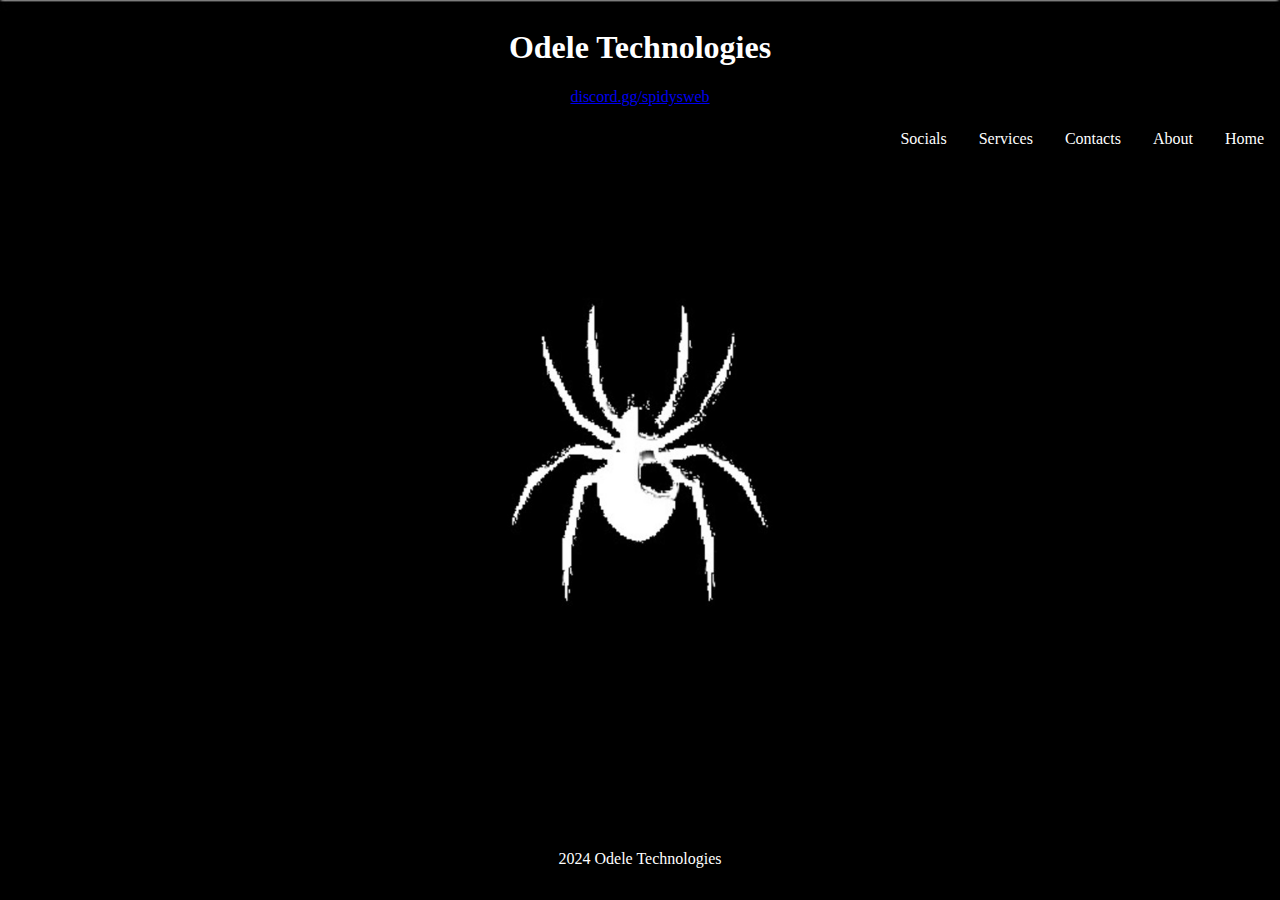
<file: index.html>
<!DOCTYPE html>
<html lang="en">
<head>
    <link rel="icon" type="image/x-icon" href="favicon.ico">
    <link rel="stylesheet" href="odeletechstyle.css">
    <title>Home</title>
</head>
<body>
    
    <div id="loadani">

    </div>
    
    <header>
        <h1>Odele Technologies</h1>
        <a href="https://discord.gg/UBRwnPTfUR">discord.gg/spidysweb</a>

    </header>

    <div class="navbar">
        <a href="/">Home</a>
        <a href="/about">About</a>
        <a href="/contacts">Contacts</a>
        <a href="/services">Services</a>
        <a href="/socials">Socials</a>
    </div>
    
    <footer>
        <p>2024 Odele Technologies</p>
    </footer>

    <script>
        var loader = document.getElementById('loadani');

        window.addEventListener("load", function(){
            loader.style.display = "none"


        }
        
    </script>

</body>
</html>
</file>
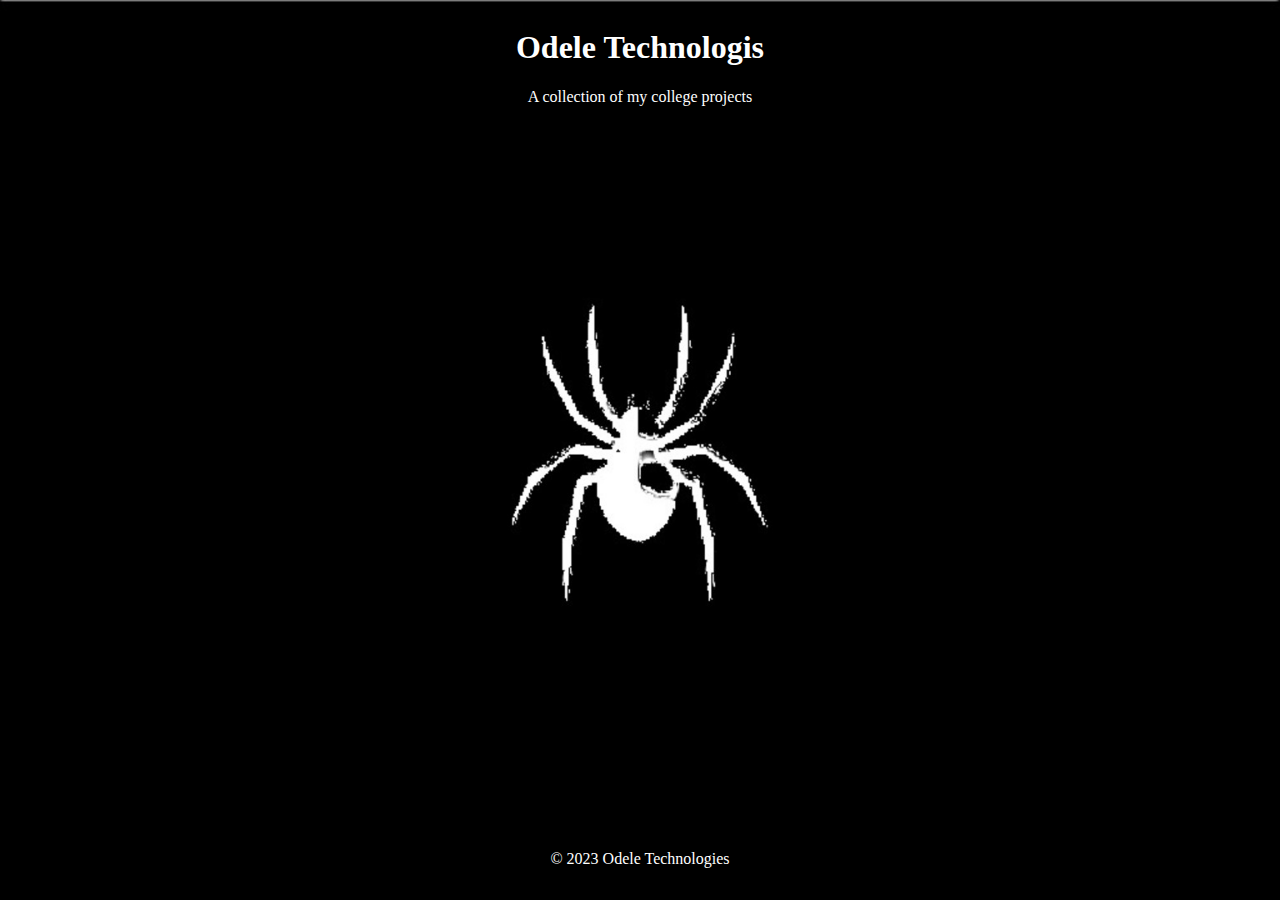
<file: odeletech.html>
<!DOCTYPE html>
<html lang="en">
<head>
    <link rel="stylesheet" href="odeletechstyle.css">
    <meta charset="UTF-8">
    <meta name="viewport" content="width=device-width, initial-scale=1.0">
    <title>My Project Portfolio</title>
</head>
<body>
    <header>
        <h1>Odele Technologis</h1>
        <p>A collection of my college projects</p>
    </header>

    

    <footer>
        <p>&copy; 2023 Odele Technologies</p>
    </footer>
</body>
</html>
</file>
<file: odeletechstyle.css>
html, body {
    height: 100%;
    margin: 0;
    background-color: #000; /* Set the entire background to black */
    background-image: url('lvspidyblack.jpg');
    background-position: center;
    background-size: cover;
    background-repeat: no-repeat;
    min-height: 100vh;
    display: flex;
    flex-direction: column;
}

#loadani {
    background: #000; url('oticon.png');
    background-position: center;
    height: 100%
    width: 100%
    position: fixed;
    z-index: 100;

} 

header {
    color: white;
    text-align: center;
    padding: 0.5rem 1rem;
    text-decoration: none;
}

.navbar {
    background-color: #000;
    overflow: hidden;
    padding: 0.5rem 0;
}

.navbar a {
    float: right;
    display: block;
    color: white;
    text-align: center;
    padding: 0.5rem 1rem;
    text-decoration: none;
}

.navbar a:hover {
    background-color: #0000;
    color: black;
}

footer {
    background-color: #0000;
    text-align: center;
    color: #fff;
    margin-top: auto;
    padding: 1rem;
}
</file>
